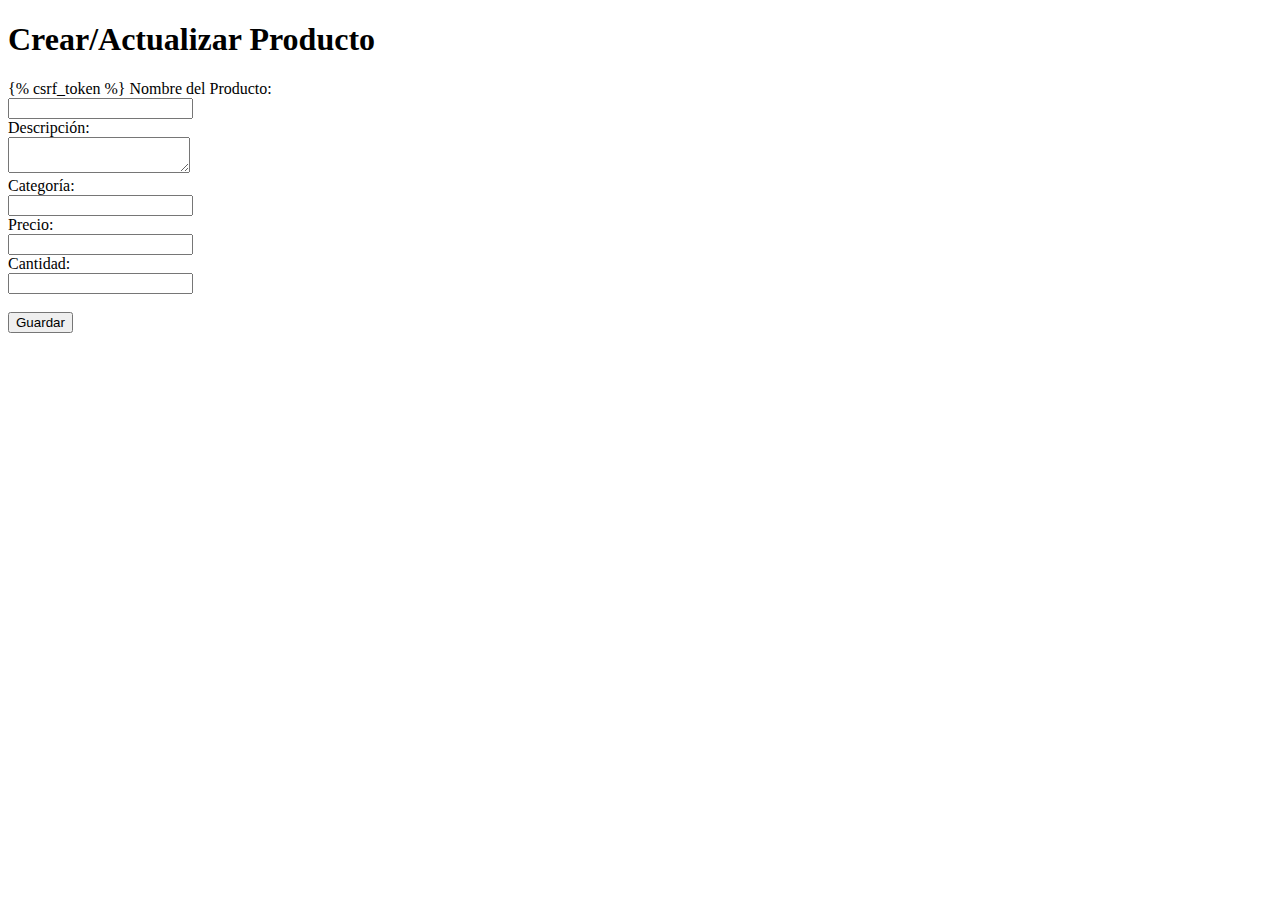
<file: Django clase 11/clase11/app/templates/producto_form.html>
<!DOCTYPE html>
<html lang="en">
<head>
    <meta charset="UTF-8">
    <meta name="viewport" content="width=device-width, initial-scale=1.0">
    <title>Crear/Actualizar Producto</title>
</head>
<body>
    <h1>Crear/Actualizar Producto</h1>
    <form method="POST">
        {% csrf_token %}
        <label for="nombreProducto">Nombre del Producto:</label><br>
        <input type="text" id="nombreProducto" name="nombreProducto"><br>
        <label for="descripcion">Descripción:</label><br>
        <textarea id="descripcion" name="descripcion"></textarea><br>
        <label for="categoria">Categoría:</label><br>
        <input type="text" id="categoria" name="categoria"><br>
        <label for="precio">Precio:</label><br>
        <input type="number" id="precio" name="precio"><br>
        <label for="cantidad">Cantidad:</label><br>
        <input type="number" id="cantidad" name="cantidad"><br><br>
        <button type="submit">Guardar</button>
    </form>
</body>
</html>
</file>
